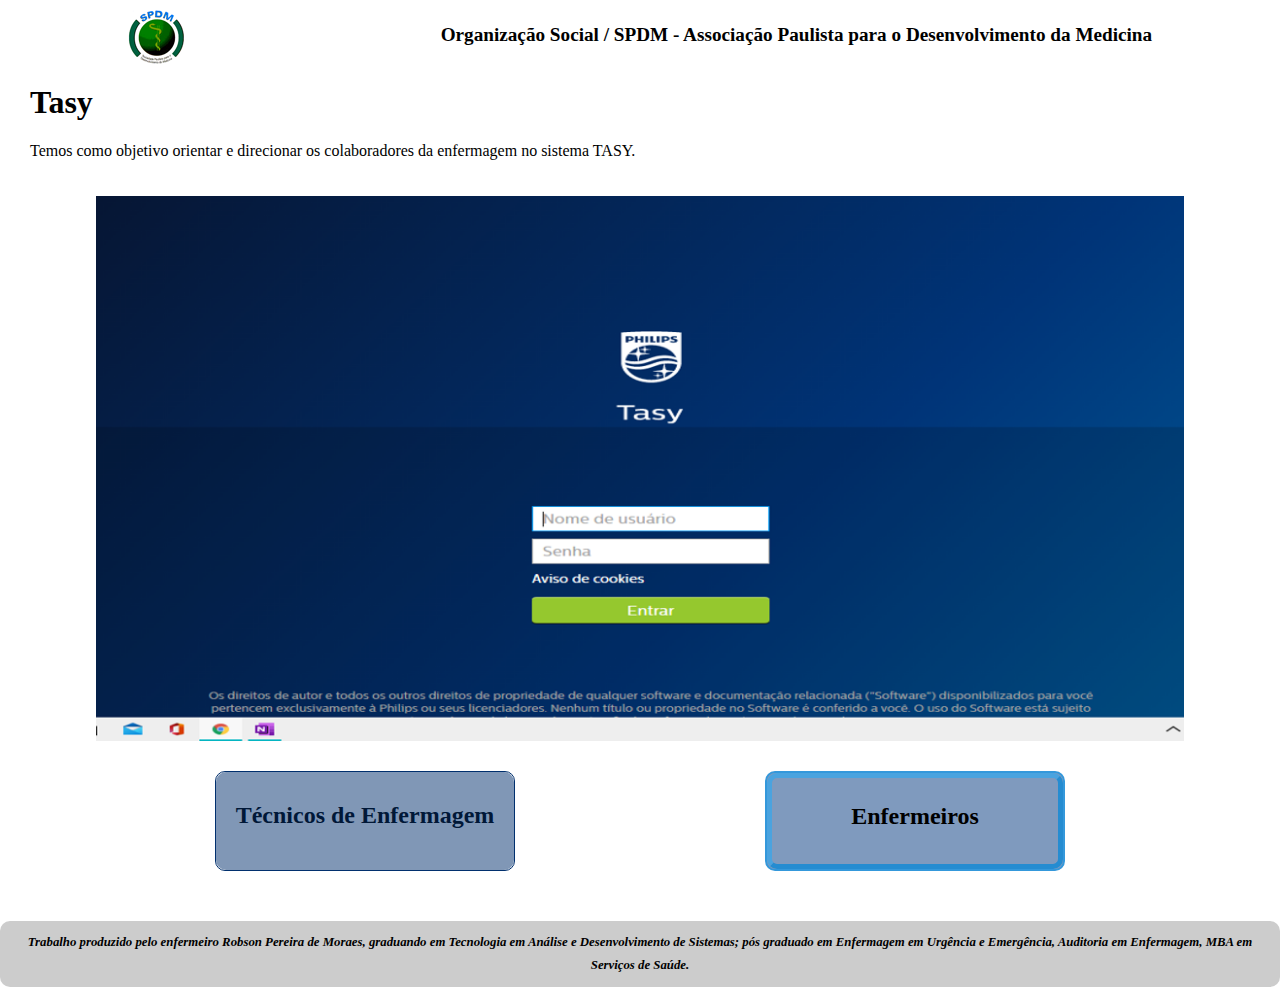
<file: index.html>
<!DOCTYPE html>
<html lang="pt-br">

<head>
    <title>Manual TASY</title>
    <meta charset="UTF-8">
    <meta http-equiv="X-UA-Compatible" content="IE=edge">
    <meta name="author" content="Robson Pereira de Moraes">
    <meta name="viewport" content="width=device-width, initial-scale=1.0, shirink-to-fit=no">
    <meta name="keywords" content="html, tasy, internação, prontuário eletrônico, prontuario eletronico">
    <meta name="description" content="Manual de uso do sistema tasy.">
    <link href="https://fonts.googleapis.com/css2?family=Montserrat:wght@300;400;600;700&family=Roboto:wght@300;400;500;700&display=swap" rel="stylesheet">
    <link rel="stylesheet" href="/txt/style-reset.css">
</head>
<body>
    <header>
        <div id="header">
            <div class="logospdm grid-2">
                <img src="./img/logospdm.png" alt="Logotipo da SPDM">
            </div>
            <div class="hospital">
                <p class="p2">Organização Social / SPDM - Associação Paulista para o Desenvolvimento da Medicina</p>
            </div>
        </div>
    </header>

    <section class="apresentacao">
        <h1>Tasy</h1>
        <p>Temos como objetivo orientar e direcionar os colaboradores da enfermagem no sistema TASY.</p>
    </section>

    <main class="tasy">
        <img src="./img/tasy.png" alt="imagem da tela do programa TASY">
    </main>
    
    <section id="colaboradores">
        <div class="btn-container">
        <div class="tecnicos">
            <a href="./txt/tecnicos.html">
                <div class="btn-te">Técnicos de Enfermagem</div>
            </a>
        </div>
        <div class="enfermeiros">
            <a href="./txt/enfermeiro.html">
                <div class="btn-blue-tr">Enfermeiros</div>
            </a>
        </div>
    </div>
    </section>

    <footer>
        <p>Trabalho produzido pelo enfermeiro Robson Pereira de Moraes, graduando em Tecnologia em Análise e
            Desenvolvimento de Sistemas; pós graduado em Enfermagem em Urgência e Emergência, Auditoria em Enfermagem, MBA em Serviços de Saúde.</p>
    </footer>
</body>
</html>
</file>
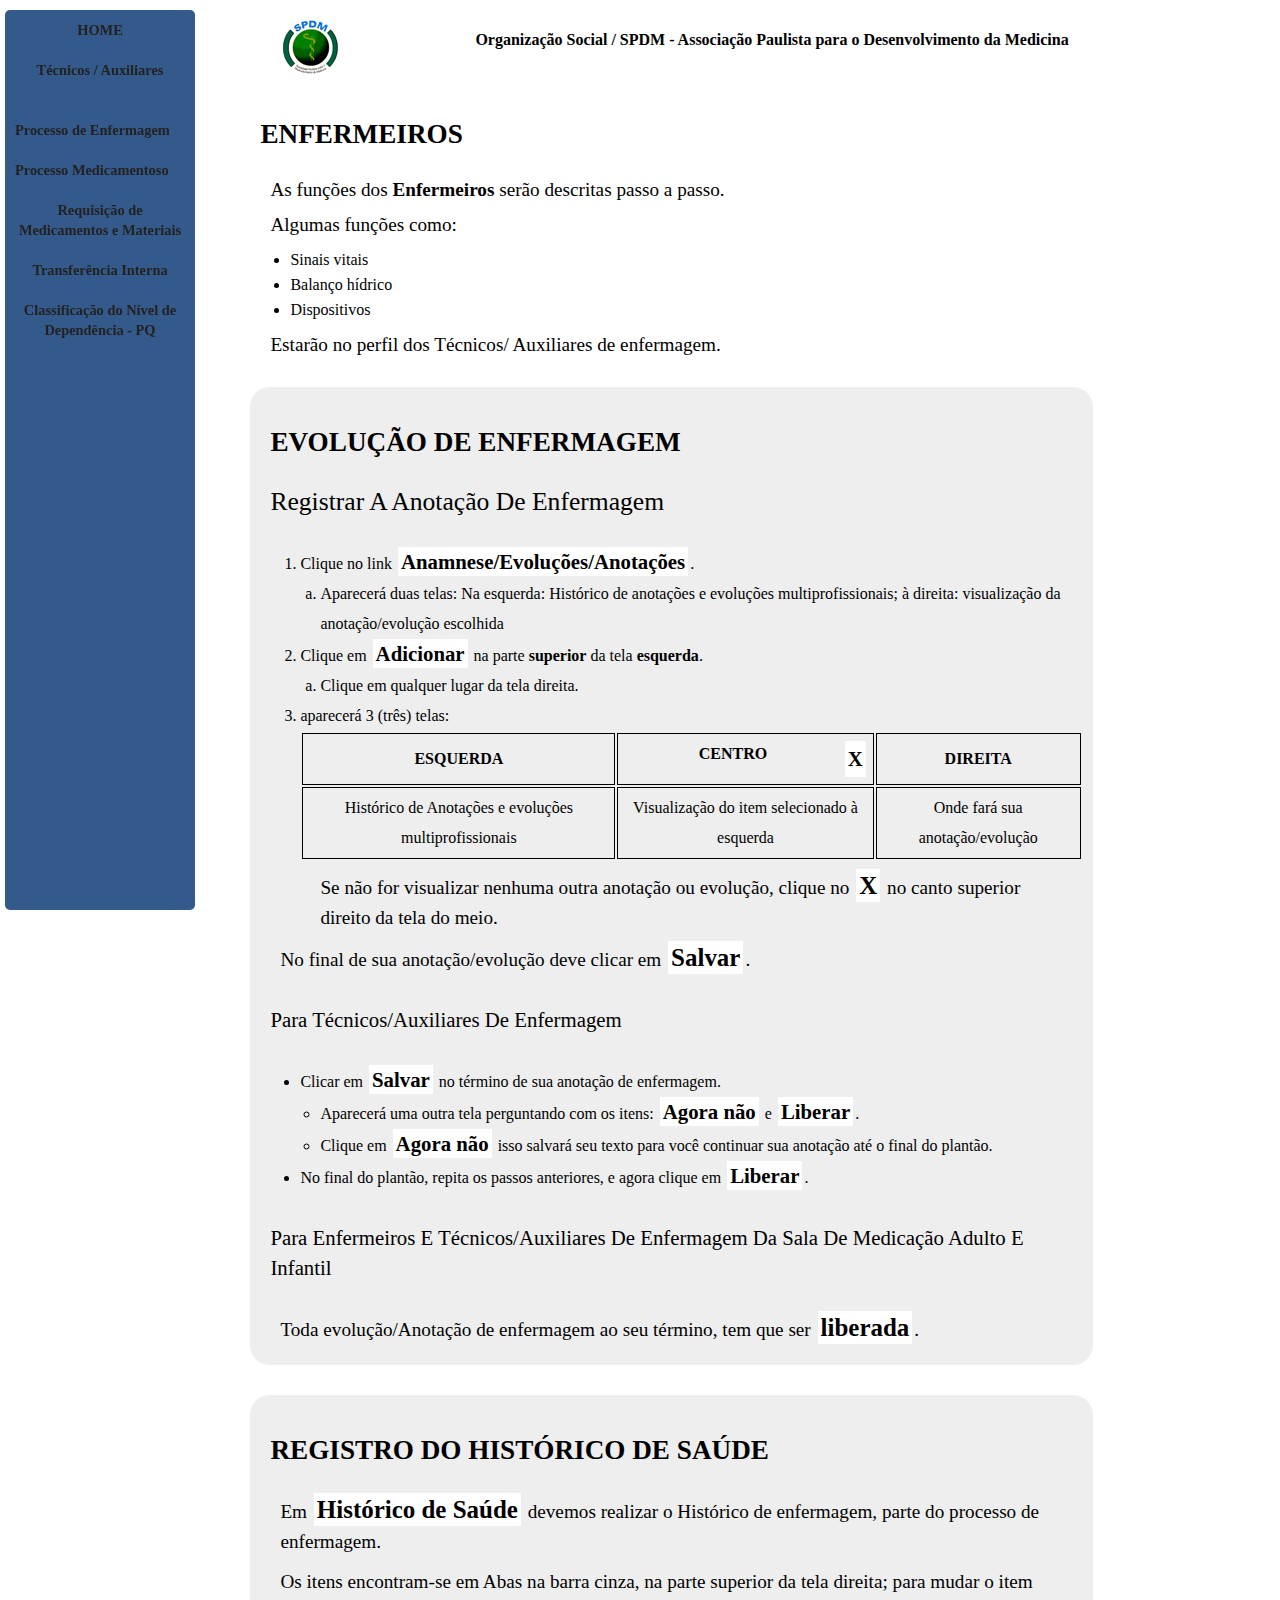
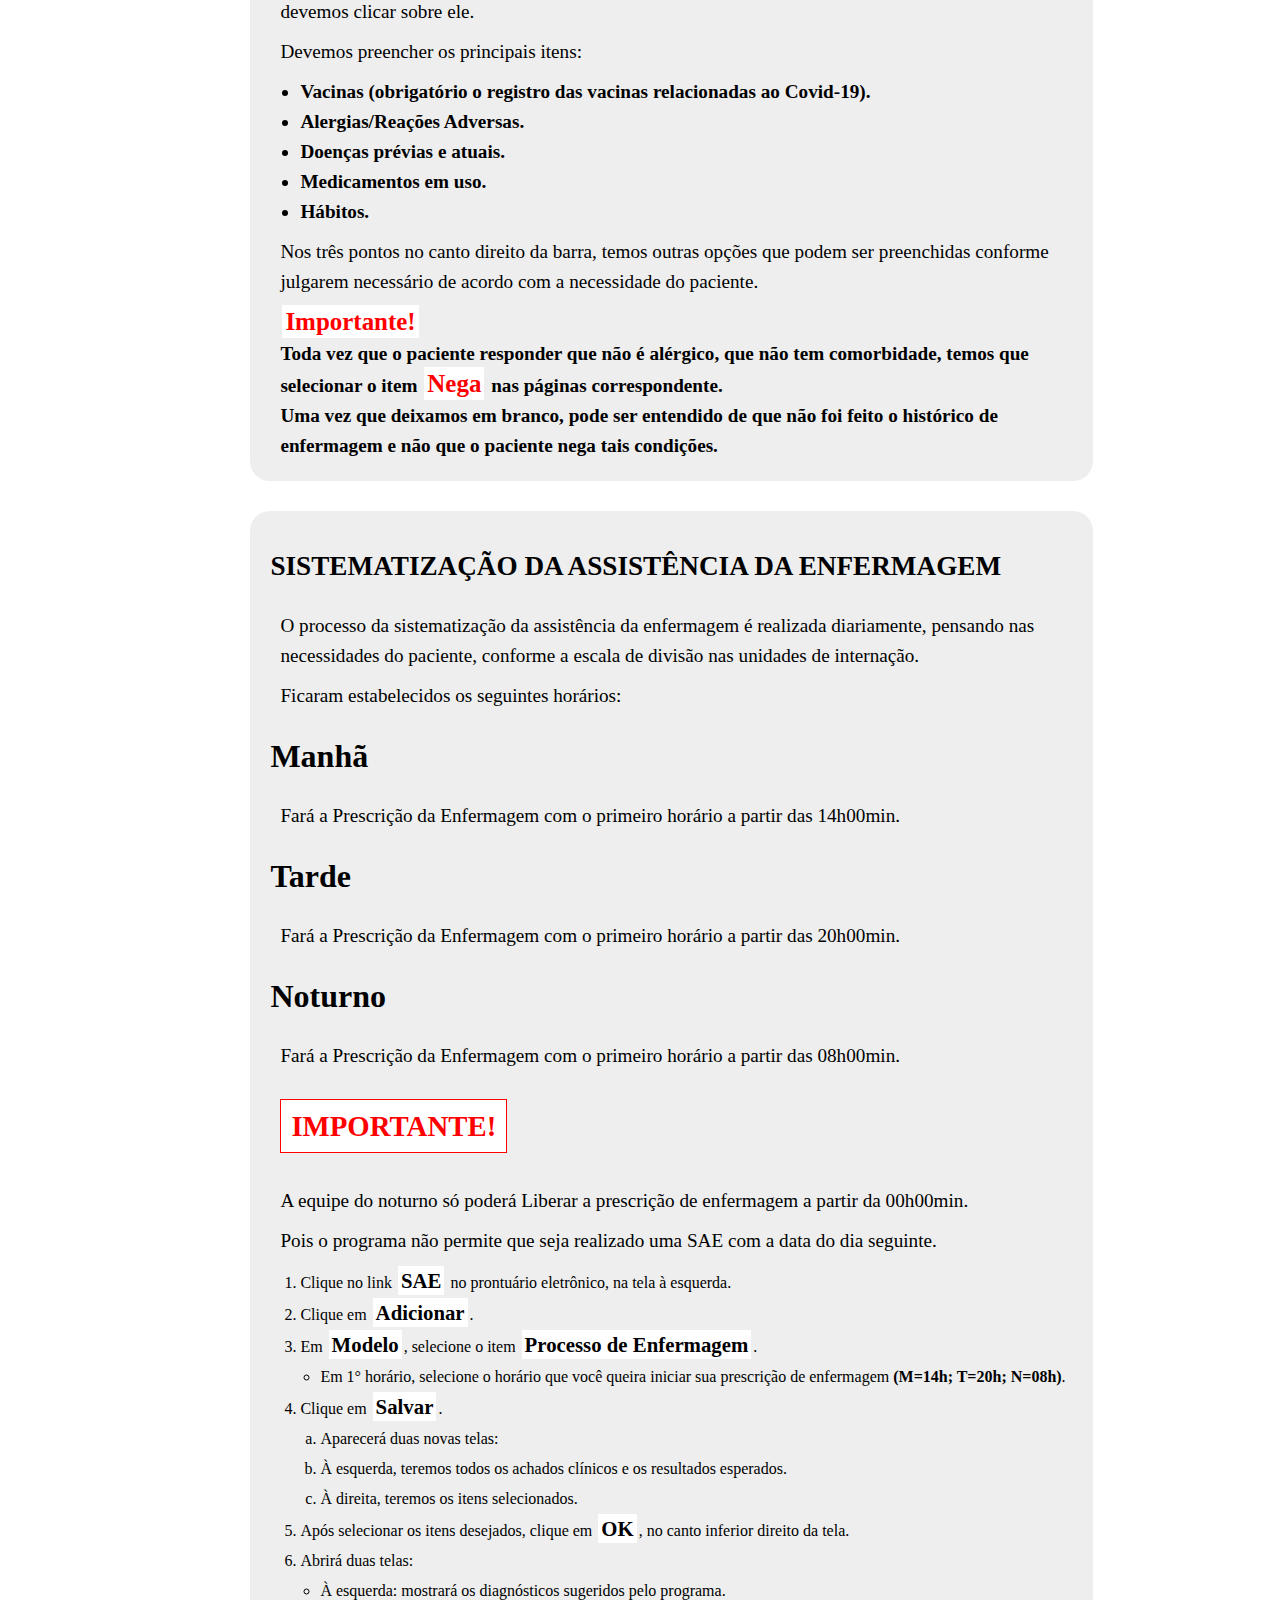
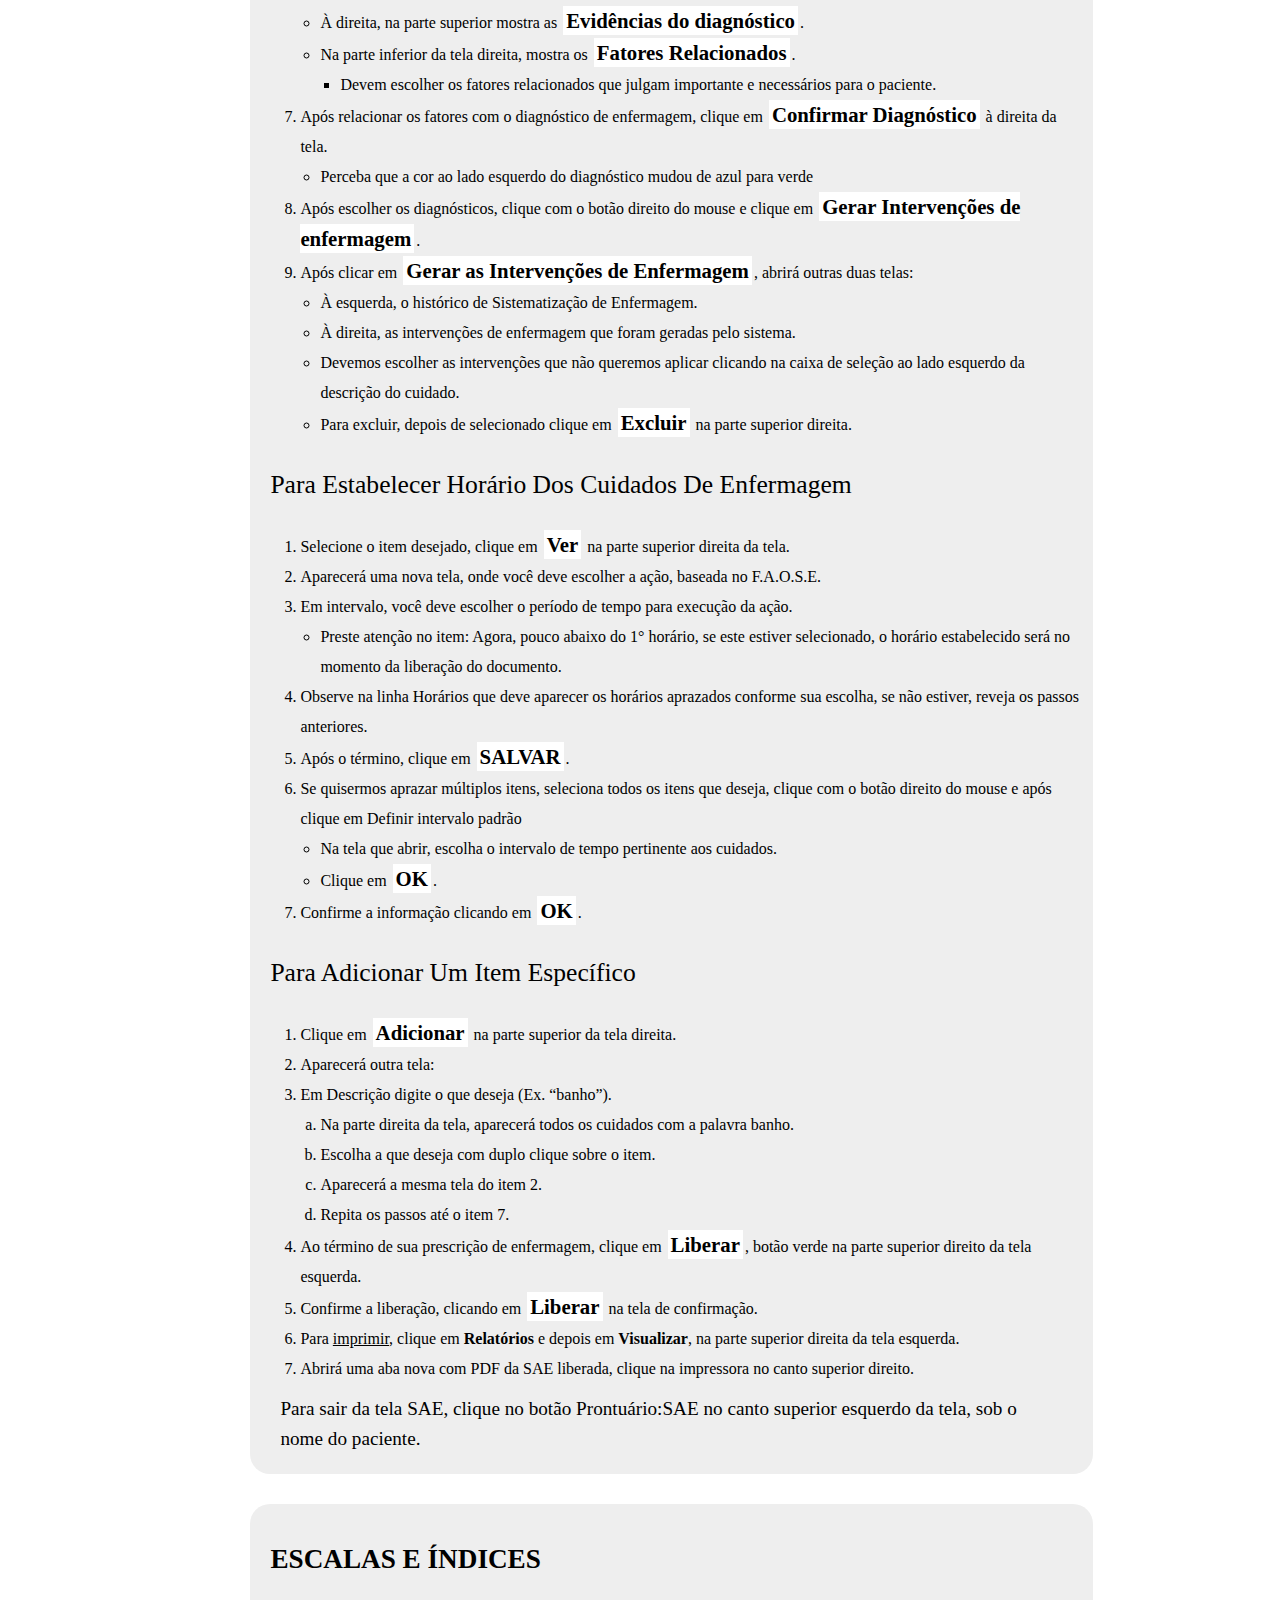
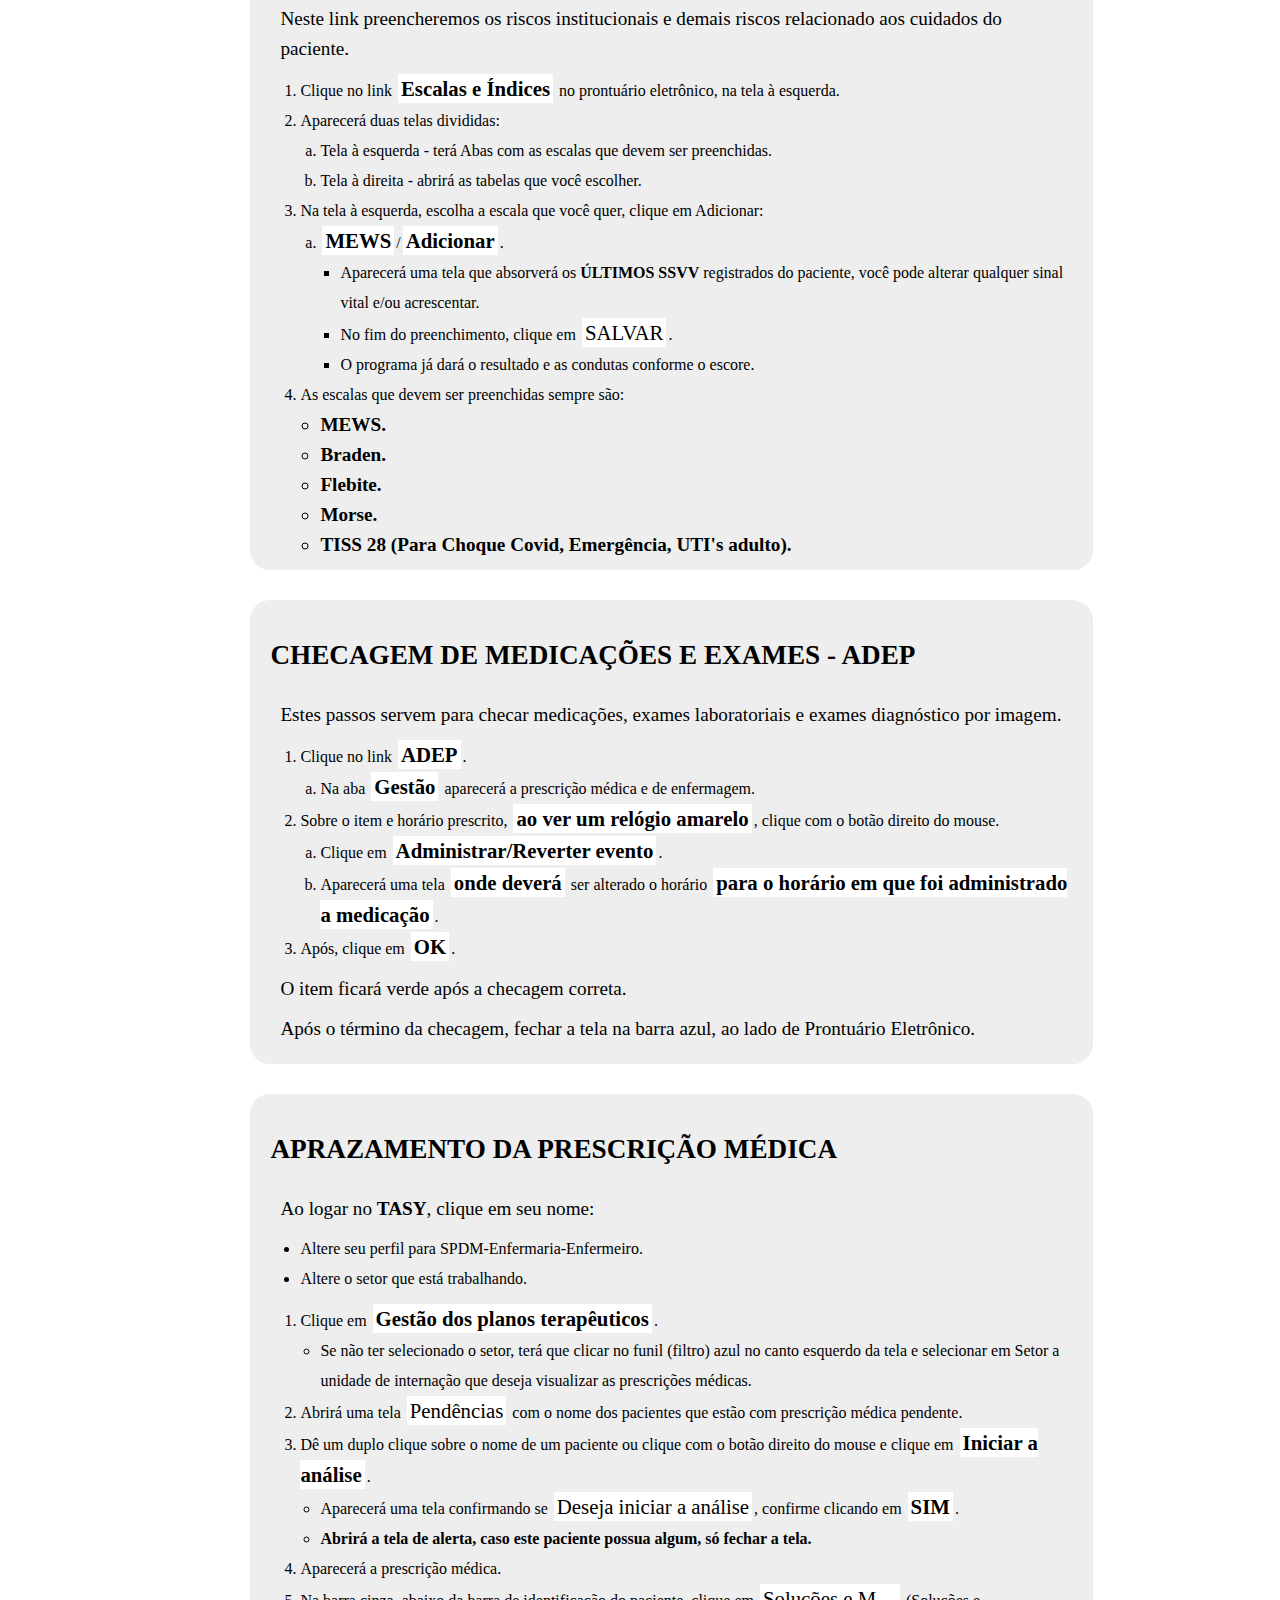
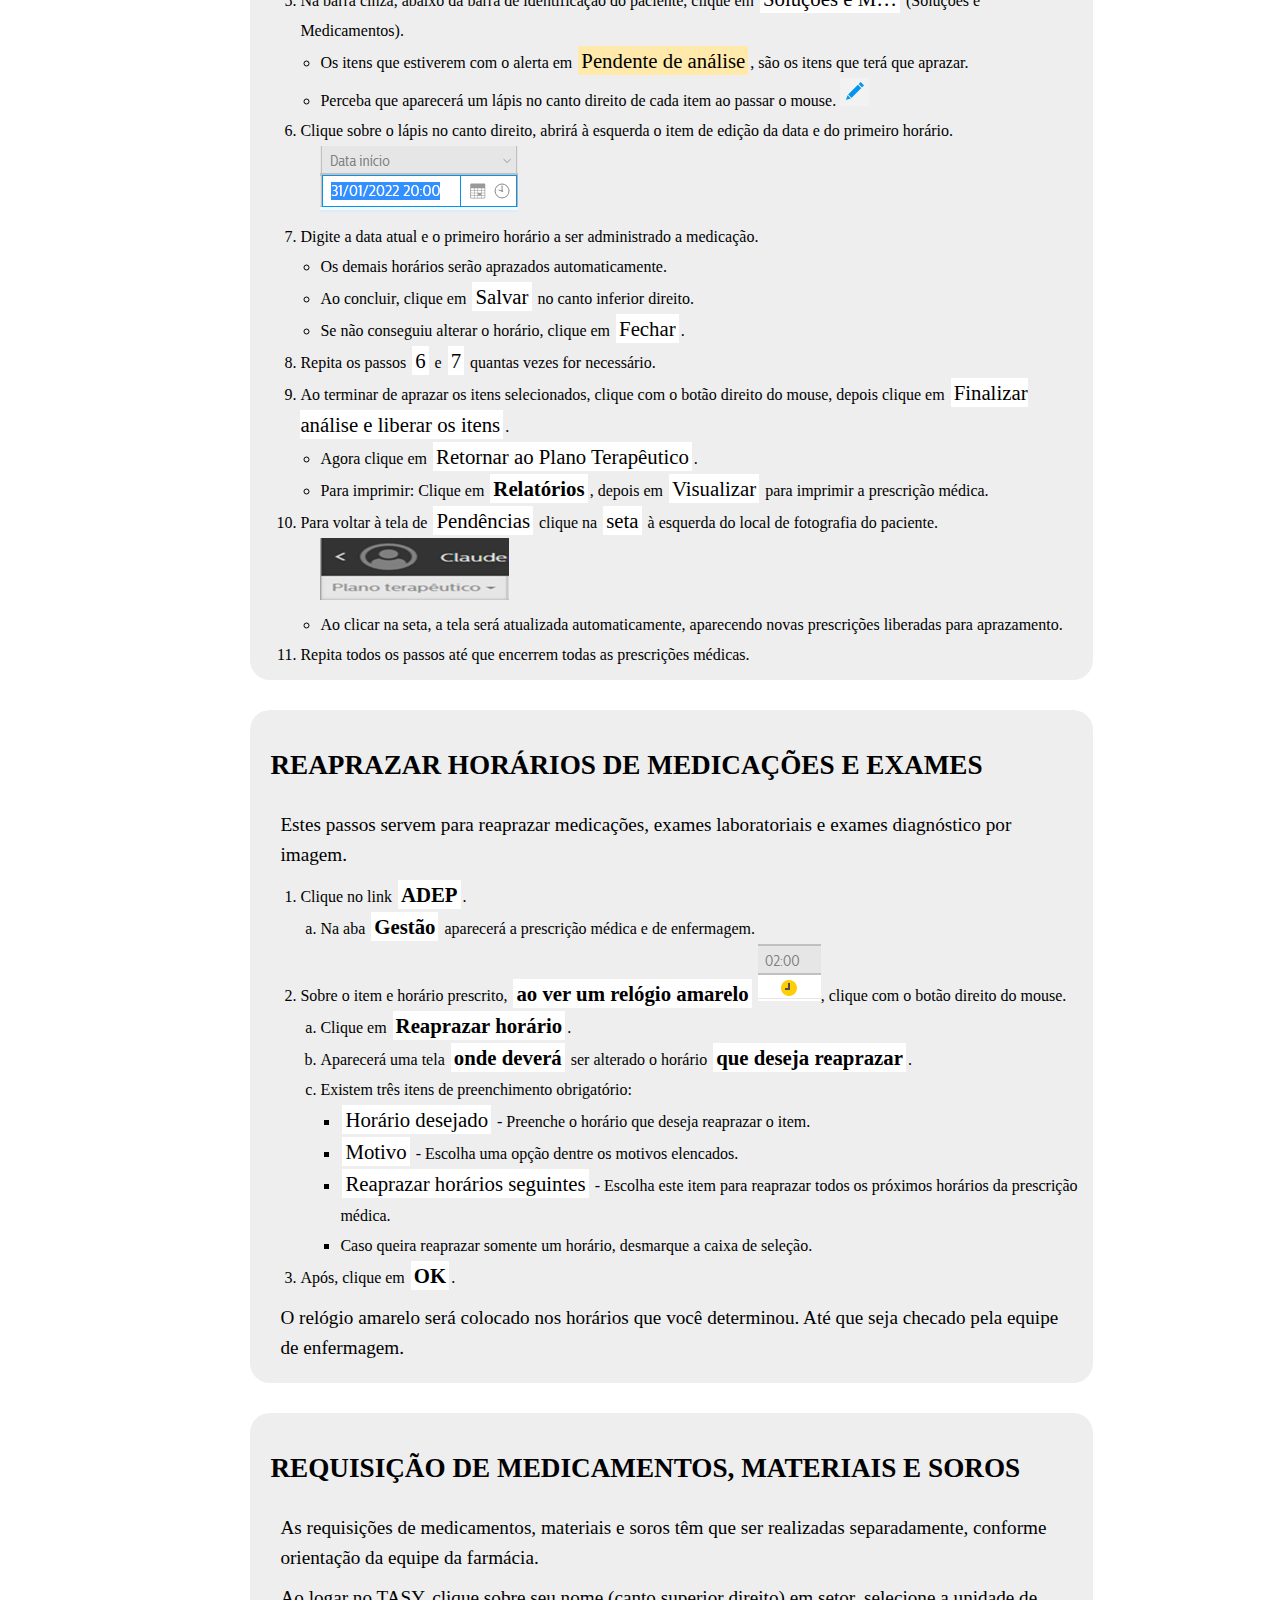
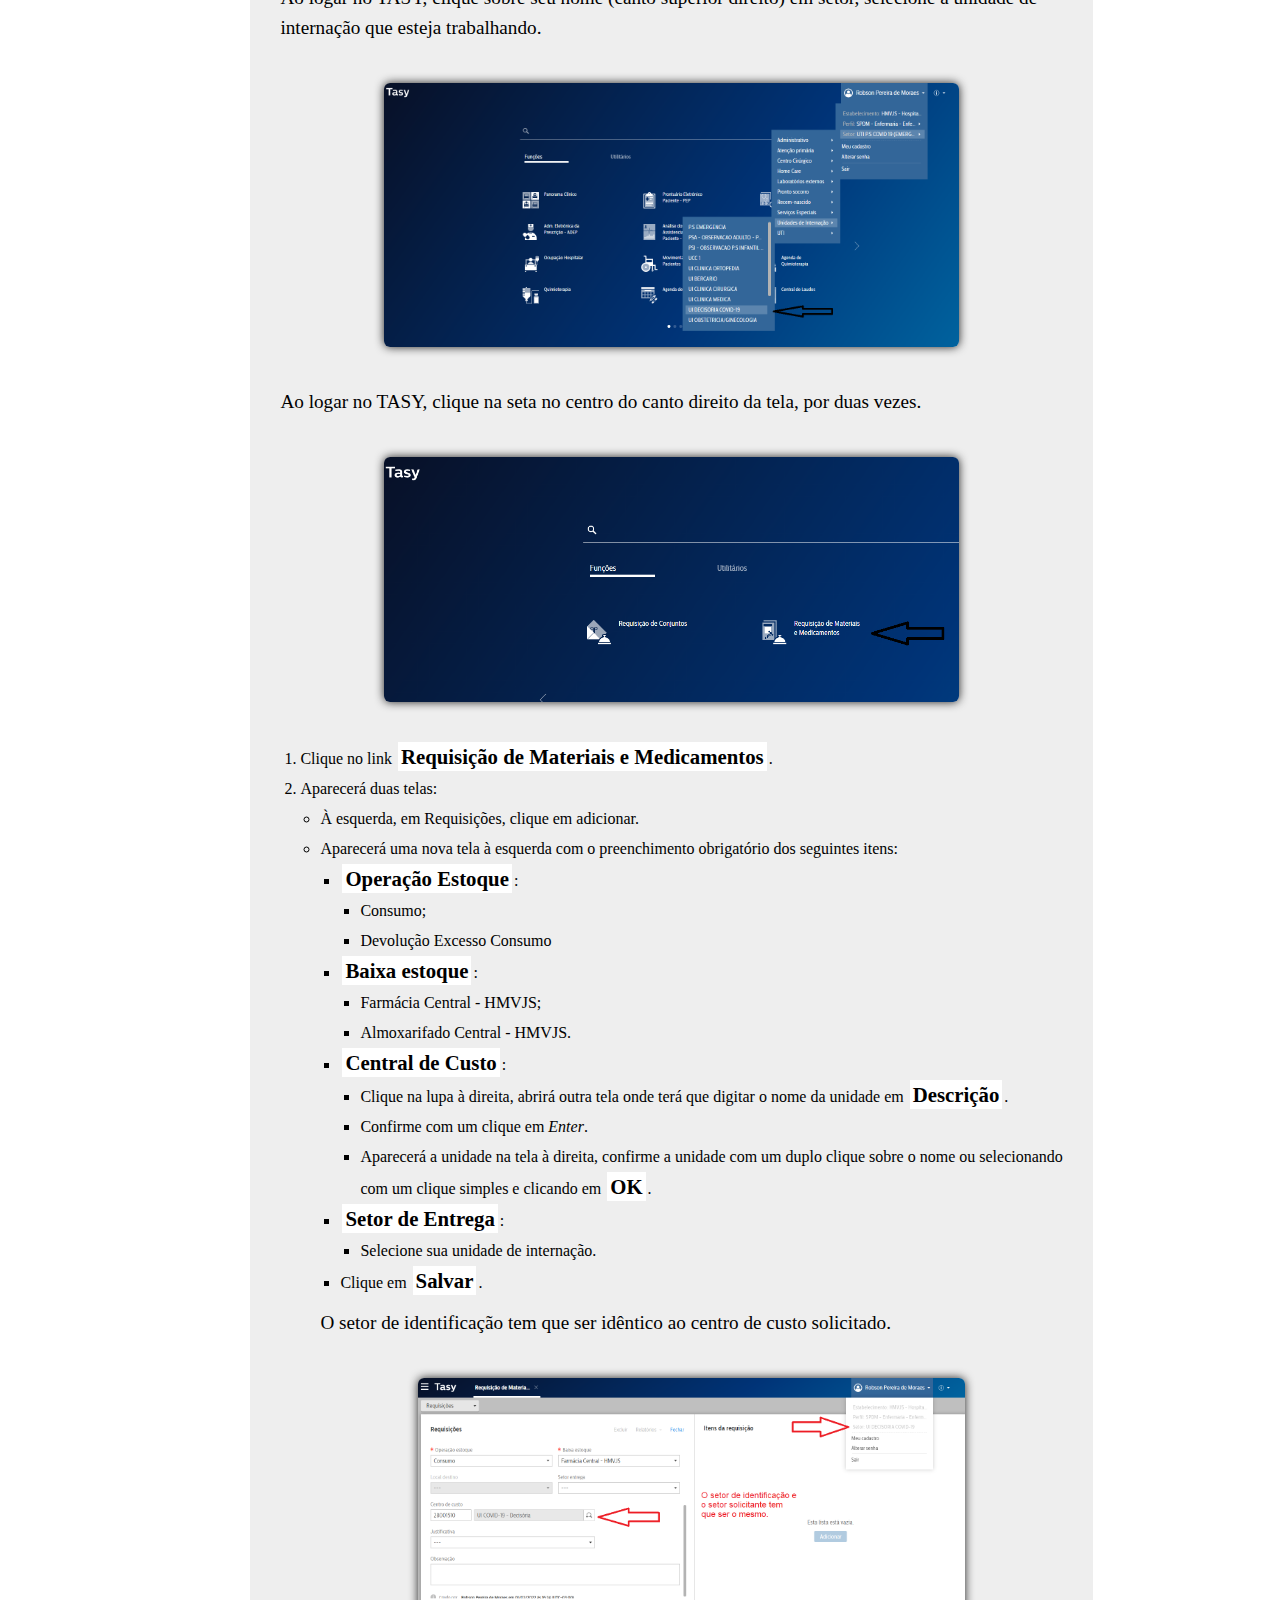
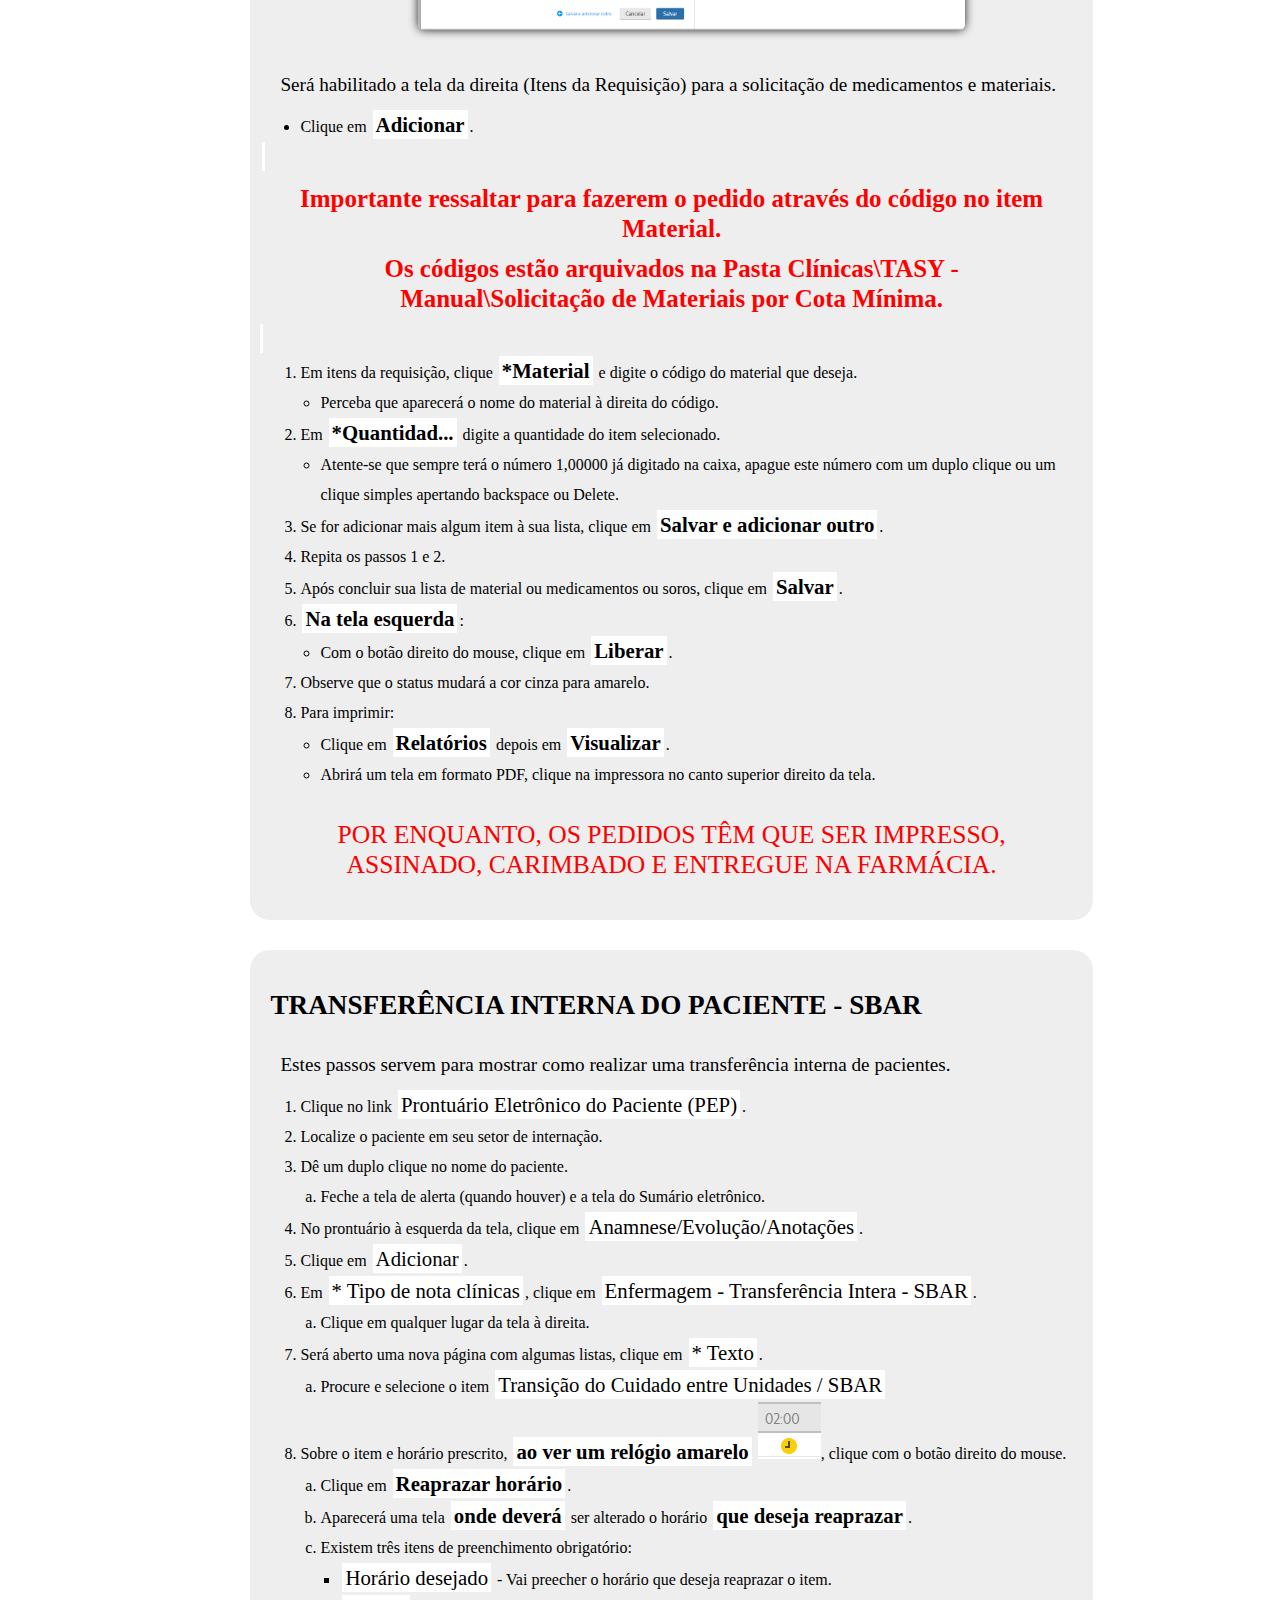
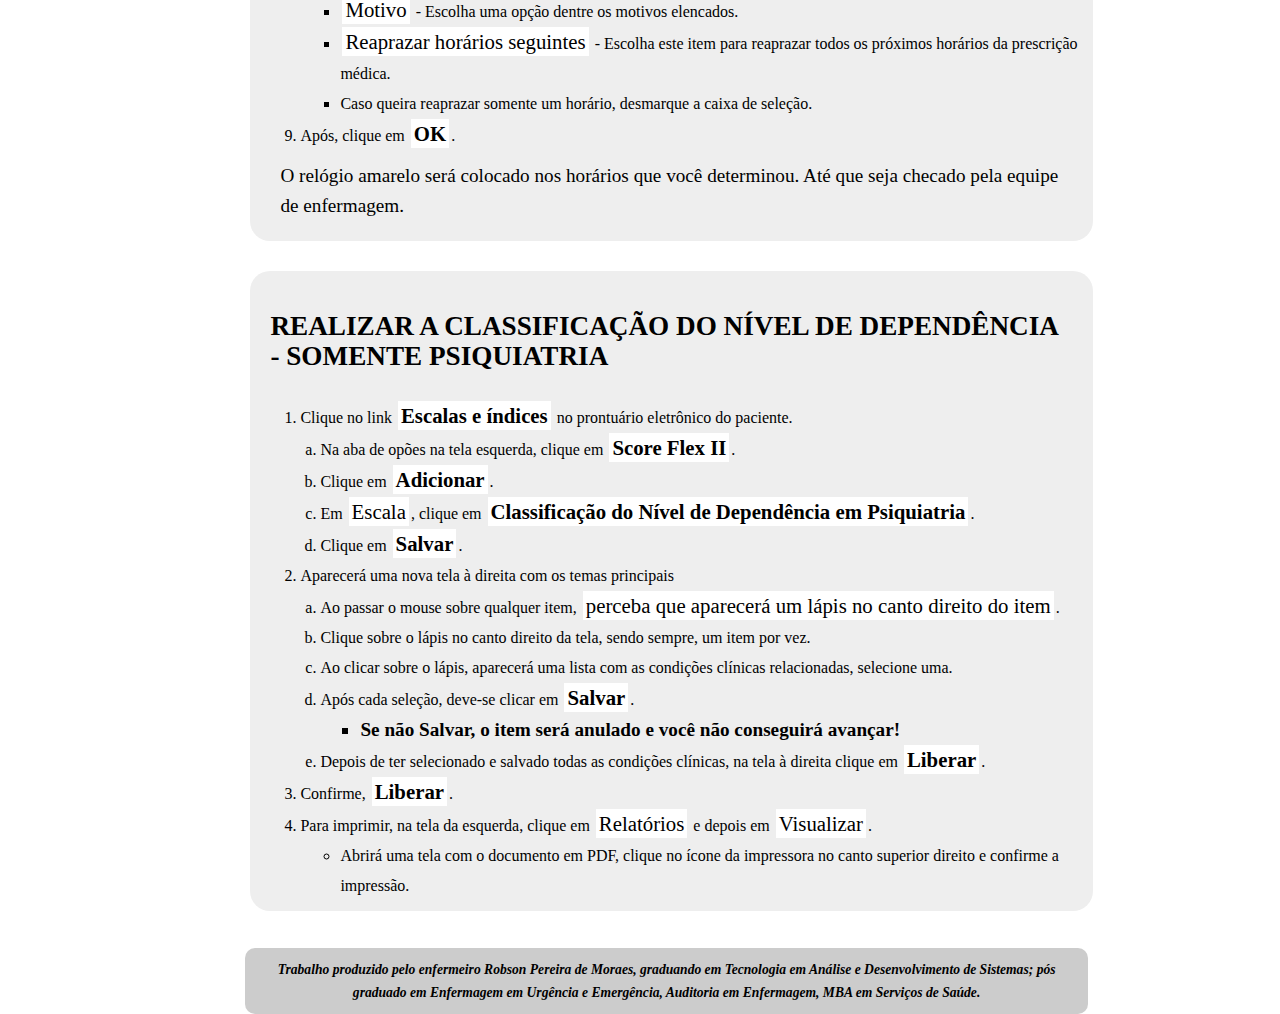
<file: txt/enfermeiro.html>
<!DOCTYPE html>
<html lang="pt-br">

<head>
    <title>Manual TASY / Enfermeiro</title>
    <meta charset="UTF-8">
    <meta http-equiv="X-UA-Compatible" content="IE=edge">
    <meta name="author" content="Robson Pereira de Moraes">
    <meta name="viewport" content="width=device-width, initial-scale=1.0, shirink-to-fit=no">
    <meta name="keywords" content="html, tasy, internação, prontuário eletrônico, prontuario eletronico">
    <meta name="description" content="Manual de uso do sistema tasy.">
    <link
        href="https://fonts.googleapis.com/css2?family=Montserrat:wght@300;400;600;700&family=Roboto:wght@300;400;500;700&display=swap"
        rel="stylesheet">
    <link rel="stylesheet" type="text/css" href="style-reset.css">
    <!-- <script>
        alert("Este site necessita de javascript");
    </script> -->
    <!-- <script src= “javascript.js”></script> -->
    <!-- <link rel="shortcut icon" href="favicon.ico" type="image/x-icon"> -->

</head>

<body class="te-body">
    <header class="te-header">
        <div id="header">
            <div class="logospdm">
                <img src="../img/logospdm.png" alt="Logotipo da SPDM">
            </div>
            <div class="hospital">
                <p class="p2">Organização Social / SPDM - Associação Paulista para o Desenvolvimento da Medicina</p>
            </div>
        </div>
    </header>
    <nav class="menu-enf">
        <ul>
            <a href="../index.html">
                <li>HOME</li>
            </a>
            <a href="./tecnicos.html">
                <li>Técnicos / Auxiliares</li>
            </a>
            <br>
            <a href="#">
                <li>Processo de Enfermagem

                    <div class="sub-menu-processo">
                        <ul>
                            <a href="#te-anota">
                                <li>Evolução de Enferagem</li>
                            </a>
                            <a href="#enf-histo">
                                <li>Histórico de Saúde</li>
                            </a>
                            <a href="#enf-sae">
                                <li>SAE</li>
                            </a>
                            <a href="#enf-escala">
                                <li>Escalas e Índices</li>
                            </a>
                        </ul>
                    </div>
                </li>
            </a>


            <a href="#">
                <li>Processo Medicamentoso
                    <div class="sub-menu-processo">
                        <ul>
                            <a href="#te-adep">
                                <li>Checar Medicações e Exames</li>
                            </a>
                            <a href="#enf-gpt">
                                <li>Gestão do Plano Terapêutico</li>
                            </a>
                            <a href="#enf-reaprazamento">
                                <li>Reaprazamento de medicações</li>
                            </a>
                        </ul>
                    </div>
                </li>
            </a>

            <a href="#enf-medic">
                <li>Requisição de Medicamentos e Materiais</li>
            </a>
            <a href="#enf-sbar">
                <li>Transferência Interna</li>
            </a>
            <a href="#enf-pq">
                <li>Classificação do Nível de Dependência - PQ</li>
            </a>

        </ul>
    </nav>

    <section class="descricao">
        <h1>Enfermeiros</h1>
        <p>As funções dos <b>Enfermeiros</b> serão descritas passo a passo.</p>
        <p>Algumas funções como:</p>
        <ul class="enf-list-ul">
            <li>Sinais vitais</li>
            <li>Balanço hídrico</li>
            <li>Dispositivos</li>
        </ul>
        <p>Estarão no perfil dos Técnicos/ Auxiliares de enfermagem.</p>
    </section>

    <section class="descricao" id="te-anota">
        <h1>Evolução de Enfermagem</h1>
        <h2>Registrar a Anotação de Enfermagem</h2>
        <ol class="enf-list-ol">
            <li>Clique no link <b><span>Anamnese/Evoluções/Anotações</span></b>.</li>
            <ol type="a" class="enf-list-oll">
                <li>Aparecerá duas telas: Na esquerda: Histórico de anotações e evoluções multiprofissionais; à direita:
                    visualização da anotação/evolução escolhida</li>
            </ol>
            <li>Clique em <b><span>Adicionar</span></b> na parte <b>superior</b> da tela <b>esquerda</b>.</li>
            <ol type="a" class="enf-list-oll">
                <li>Clique em qualquer lugar da tela direita.</li>
            </ol>
            <li>aparecerá 3 (três) telas:
                <table class="te-tab1">
                    <tr class="te-th">

                        <td>Esquerda</td>
                        <td>Centro <span>X</span></td>
                        <td>Direita</td>
                    </tr>
                    <tr>
                        <td>Histórico de Anotações e evoluções multiprofissionais</td>
                        <td>Visualização do item selecionado à esquerda</td>
                        <td>Onde fará sua anotação/evolução</td>
                    </tr>
                </table>
                <p>Se não for visualizar nenhuma outra anotação ou evolução, clique no <span class="X">X</span> no canto
                    superior direito
                    da tela do meio.</p>
            </li>
        </ol>
        <p>No final de sua anotação/evolução deve clicar em <b><span>Salvar</span></b>.</p>
        <h3>Para Técnicos/Auxiliares de enfermagem</h3>
        <ul class="enf-list-ul">
            <li>Clicar em <b><span>Salvar</span></b> no término de sua anotação de enfermagem.</li>
            <ul class="enf-list-ull">
                <li>
                    Aparecerá uma outra tela perguntando com os itens: <b><span>Agora não</span></b> e
                    <b><span>Liberar</span></b>.
                </li>
                <li>
                    Clique em <b><span>Agora não</span></b> isso salvará seu texto para você continuar sua anotação até
                    o
                    final do plantão.
                </li>
            </ul>
            <li>
                No final do plantão, repita os passos anteriores, e agora clique em <b><span>Liberar</span></b>.
            </li>
        </ul>
        <h3>Para Enfermeiros e Técnicos/Auxiliares de enfermagem da sala de medicação adulto e infantil</h3>
        <p>Toda evolução/Anotação de enfermagem ao seu término, tem que ser <b><span>liberada</span></b>.</p>
    </section>

    <section class="descricao" id="enf-histo">
        <h1>Registro do Histórico de Saúde</h1>
        <p>Em <b><span>Histórico de Saúde</span></b> devemos realizar o Histórico de enfermagem, parte do processo de
            enfermagem.</p>
        <p>Os itens encontram-se em Abas na barra cinza, na parte superior da tela direita; para mudar o item devemos
            clicar sobre ele.</p>
        <p>Devemos preencher os principais itens:</p>
        <ul class="cancel enf-list-ul">
            <li>Vacinas (obrigatório o registro das vacinas relacionadas ao Covid-19).</li>
            <li>Alergias/Reações Adversas.</li>
            <li>Doenças prévias e atuais.</li>
            <li>Medicamentos em uso.</li>
            <li>Hábitos.</li>
        </ul>
        <p>Nos três pontos no canto direito da barra, temos outras opções que podem ser preenchidas conforme julgarem
            necessário de acordo com a necessidade do paciente.
        </p>
        <p><strong><span style="color:red">Importante!</span> <br> Toda vez que o paciente responder que não é alérgico, que não tem comorbidade, temos que selecionar o item <span style="color: red">Nega</span> nas páginas correspondente. <br>
        Uma vez que deixamos em branco, pode ser entendido de que não foi feito o histórico de enfermagem e não que o paciente nega tais condições.</strong></p>
    </section>

    <section class="descricao" id="enf-sae">
        <h1>Sistematização da Assistência da Enfermagem</h1>
        <p>O processo da sistematização da assistência da enfermagem é realizada diariamente, pensando nas necessidades
            do paciente, conforme a escala de divisão nas unidades de internação.</p>
        <p>Ficaram estabelecidos os seguintes horários:</p>
        <h2 style="font-size: 200%; font-weight: 900;">Manhã</h2>
        <p>Fará a Prescrição da Enfermagem com o primeiro horário a partir das <time>14h00min</time>.</p>
        <h2 style="font-size: 200%; font-weight: 900;">Tarde</h2>
        <p>Fará a Prescrição da Enfermagem com o primeiro horário a partir das <time>20h00min</time>.</p>
        <h2 style="font-size: 200%; font-weight: 900;">Noturno</h2>
        <p>Fará a Prescrição da Enfermagem com o primeiro horário a partir das <time>08h00min</time>.</p>
        <br>
        <span class="p3">IMPORTANTE!</span>
        <br><br>
        <p>A equipe do noturno só poderá Liberar a prescrição de enfermagem a partir da <time>00h00min</time>.</p>
        <p>Pois o programa não permite que seja realizado uma SAE com a data do dia seguinte.</p>
        <ol class="enf-list-ol">
            <li>Clique no link <b><span>SAE</span></b> no prontuário eletrônico, na tela à esquerda.</li>
            <li>Clique em <b><span>Adicionar</span></b>.</li>
            <li>Em <b><span>Modelo</span></b>, selecione o item <b><span>Processo de Enfermagem</span></b>.</li>
            <ul class="enf-list-ull">
                <li> Em 1° horário, selecione o horário que você queira iniciar sua prescrição de enfermagem <b>(M=14h;
                        T=20h; N=08h)</b>.</li>
            </ul>
            <li>Clique em <b><span>Salvar</span></b>.</li>
            <ol type="a" class="enf-list-oll">
                <li>Aparecerá duas novas telas:</li>
                <li>À esquerda, teremos todos os achados clínicos e os resultados esperados.</li>
                <li> À direita, teremos os itens selecionados.</li>
            </ol>
            <li>Após selecionar os itens desejados, clique em <b><span>OK</span></b>, no canto inferior direito da tela.
            </li>
            <li>Abrirá duas telas:</li>
            <ul class="enf-list-ull">
                <li> À esquerda: mostrará os diagnósticos sugeridos pelo programa.</li>
                <li>À direita, na parte superior mostra as <b><span>Evidências do diagnóstico</span></b>.</li>
                <li> Na parte inferior da tela direita, mostra os <b><span>Fatores Relacionados</span></b>.</li>
                <ul class="enf-list-ull">
                    <li> Devem escolher os fatores relacionados que julgam importante e necessários para o paciente.
                    </li>
                </ul>
            </ul>
            <li>Após relacionar os fatores com o diagnóstico de enfermagem, clique em <b><span>Confirmar
                        Diagnóstico</span></b> à direita da tela.</li>
            <ul class="enf-list-ull">
                <li>Perceba que a cor ao lado esquerdo do diagnóstico mudou de azul para verde </li>
            </ul>
            <li> Após escolher os diagnósticos, clique com o botão direito do mouse e clique em <b><span>Gerar
                        Intervenções de enfermagem</span></b>.</li>
            <li>Após clicar em <b><span>Gerar as Intervenções de Enfermagem</span></b>, abrirá outras duas telas:</li>
            <ul class="enf-list-ull">
                <li> À esquerda, o histórico de Sistematização de Enfermagem.</li>
                <li>À direita, as intervenções de enfermagem que foram geradas pelo sistema.</li>
                <li>Devemos escolher as intervenções que não queremos aplicar clicando na caixa de seleção ao lado
                    esquerdo da descrição do cuidado.</li>
                <li> Para excluir, depois de selecionado clique em <b><span>Excluir</span></b> na parte superior
                    direita.</li>
            </ul>
        </ol>
        <h2>Para estabelecer horário dos cuidados de enfermagem</h2>
        <ol class="enf-list-ol">
            <li>Selecione o item desejado, clique em <b><span>Ver</span></b> na parte superior direita da tela.</li>
            <li>Aparecerá uma nova tela, onde você deve escolher a ação, baseada no F.A.O.S.E.</li>
            <li>Em intervalo, você deve escolher o período de tempo para execução da ação.</li>
            <ul class="enf-list-ull">
                <li>Preste atenção no item: Agora, pouco abaixo do 1° horário, se este estiver selecionado, o horário
                    estabelecido será no momento da liberação do documento.</li>
            </ul>
            <li>Observe na linha Horários que deve aparecer os horários aprazados conforme sua escolha, se não estiver,
                reveja os passos anteriores.</li>
            <li>Após o término, clique em <b><span>SALVAR</span></b>.</li>
            <li>Se quisermos aprazar múltiplos itens, seleciona todos os itens que deseja, clique com o botão direito do
                mouse e após clique em Definir intervalo padrão</li>
            <ul class="enf-list-ull">
                <li>Na tela que abrir, escolha o intervalo de tempo pertinente aos cuidados.</li>
                <li>Clique em <b><span>OK</span></b>.</li>
            </ul>
            <li>Confirme a informação clicando em <b><span>OK</span></b>.</li>
        </ol>
        <h2>Para adicionar um item específico</h2>
        <ol class="enf-list-ol">
            <li>Clique em <b><span>Adicionar</span></b> na parte superior da tela direita.</li>
            <li>Aparecerá outra tela:</li>
            <li>Em Descrição digite o que deseja (Ex. “banho”).</li>
            <ol type="a" class="enf-list-oll">
                <li>Na parte direita da tela, aparecerá todos os cuidados com a palavra banho.</li>
                <li>Escolha a que deseja com duplo clique sobre o item.</li>
                <li>Aparecerá a mesma tela do item 2.</li>
                <li>Repita os passos até o item 7.</li>
            </ol>
            <li>Ao término de sua prescrição de enfermagem, clique em <b><span>Liberar</span></b>, botão verde na parte
                superior direito da tela esquerda.</li>
            <li>Confirme a liberação, clicando em <b><span>Liberar</span></b> na tela de confirmação.</li>
            <li> Para <u>imprimir</u>, clique em <b>Relatórios</b> e depois em <b>Visualizar</b>, na parte superior
                direita da tela esquerda.</li>
            <li> Abrirá uma aba nova com PDF da SAE liberada, clique na impressora no canto superior direito.</li>
        </ol>
        <p>Para sair da tela SAE, clique no botão Prontuário:SAE no canto superior esquerdo da tela, sob o nome do
            paciente.</p>
    </section>

    <section class="descricao" id="enf-escala">
        <h1>Escalas e Índices</h1>
        <p>Neste link preencheremos os riscos institucionais e demais riscos relacionado aos cuidados do paciente.</p>
        <ol class="enf-list-ol">
            <li>Clique no link <b><span>Escalas e Índices</span></b> no prontuário eletrônico, na tela à esquerda.</li>
            <li>Aparecerá duas telas divididas:</li>
            <ol type="a" class="enf-list-oll">
                <li> Tela à esquerda - terá Abas com as escalas que devem ser preenchidas.</li>
                <li>Tela à direita - abrirá as tabelas que você escolher.</li>
            </ol>
            <li> Na tela à esquerda, escolha a escala que você quer, clique em Adicionar:</li>
            <ol type="a" class="enf-list-oll">
                <li><span><strong>MEWS</strong></span>/<b><span>Adicionar</span></b>.</li>
                <ul class="enf-list-ull">
                    <li>Aparecerá uma tela que absorverá os <strong>ÚLTIMOS SSVV</strong> registrados do paciente, você
                        pode alterar qualquer sinal vital
                        e/ou acrescentar.</li>
                    <li> No fim do preenchimento, clique em <span>SALVAR</span>.</li>
                    <li>O programa já dará o resultado e as condutas conforme o escore.</li>
                </ul>
            </ol>
            <li>As escalas que devem ser preenchidas sempre são:
            </li>
            <ul class="cancel enf-list-ull">
                <li>MEWS.</li>
                <li>Braden.</li>
                <li>Flebite.</li>
                <li>Morse.</li>
                <li>TISS 28 (Para Choque Covid, Emergência, UTI's adulto).</li>
            </ul>
        </ol>
    </section>

    <section class="descricao" id="te-adep">
        <h1>Checagem de Medicações e Exames - ADEP</h1>
        <p class="p3">Estes passos servem para checar medicações, exames laboratoriais e exames diagnóstico por imagem.
        </p>
        <ol class="enf-list-ol">
            <li>Clique no link <b><span>ADEP</span></b>.</li>
            <ol type="a" class="enf-list-oll">
                <li>Na aba <b><span>Gestão</span></b> aparecerá a prescrição médica e de enfermagem.</li>
            </ol>
            <li>Sobre o item e horário prescrito, <b><span>ao ver um relógio amarelo</span></b>, clique com o botão
                direito do mouse.</li>
            <ol type="a" class="enf-list-oll">
                <li>Clique em <b><span>Administrar/Reverter evento</span></b>.</li>
                <li>Aparecerá uma tela <b><span>onde deverá</span></b> ser alterado o horário <b><span>para o horário em
                            que foi administrado a medicação</span></b>.</li>
            </ol>
            <li>Após, clique em <b><span>OK</span></b>.</li>
        </ol>
        <p class="p1">O item ficará verde após a checagem correta.</p>
        <p class="p1">Após o término da checagem, fechar a tela na barra azul, ao lado de Prontuário Eletrônico.</p>
    </section>

    <section class="descricao" id="enf-gpt">
        <h1>Aprazamento da Prescrição Médica</h1>
        <p>Ao logar no <b>TASY</b>, clique em seu nome:
        <ul class="enf-list-ul">
            <li>Altere seu perfil para SPDM-Enfermaria-Enfermeiro.</li>
            <li>Altere o setor que está trabalhando.</li>
        </ul>
        </p>
        <ol type="1" class="enf-list-ol">
            <li>Clique em <b><span>Gestão dos planos terapêuticos</span></b>.
                <ul class="enf-list-ull">
                    <li>Se não ter selecionado o setor, terá que clicar no funil (filtro) azul no canto esquerdo da tela
                        e selecionar em Setor a unidade de internação que deseja visualizar as prescrições médicas.</li>
                </ul>
            </li>
            <li>Abrirá uma tela <span>Pendências</span> com o nome dos pacientes que estão com prescrição médica
                pendente.</li>
            <li>Dê um duplo clique sobre o nome de um paciente ou clique com o botão direito do mouse e clique em
                <b><span>Iniciar a análise</span></b>.
                <ul class="enf-list-ull">
                    <li>Aparecerá uma tela confirmando se <span>Deseja iniciar a análise</span>, confirme clicando em
                        <b><span>SIM</span></b>.</li>
                    <li><b>Abrirá a tela de alerta, caso este paciente possua algum, só fechar a tela.</b></li>
                </ul>
            </li>
            <li>Aparecerá a prescrição médica.
            </li>
            <li>Na barra cinza, abaixo da barra de identificação do paciente, clique em <span>Soluções e M…</span>
                (Soluções e Medicamentos).
                <ul class="enf-list-ull">
                    <li>Os itens que estiverem com o alerta em <span style="background-color: #FFE9AB;">Pendente de
                            análise</span>, são os itens que terá que aprazar.</li>
                    <li class="p3">Perceba que aparecerá um lápis no canto direito de cada item ao passar o mouse. <img
                            src="/img/pencil.png" alt="Imagem de um lápis azul"></li>
                </ul>
            </li>
            <li>Clique sobre o lápis no canto direito, abrirá à esquerda o item de edição da data e do primeiro horário.
                <ul class="enf-list-ull">
                    <li style="list-style: none;"><img src="/img/aprazamento.png" alt="imagem com data e hora"></li>
                </ul>
            </li>
            <li>Digite a data atual e o primeiro horário a ser administrado a medicação.
                <ul class="enf-list-ull">
                    <li>Os demais horários serão aprazados automaticamente.</li>
                    <li>Ao concluir, clique em <span>Salvar</span> no canto inferior direito.</li>
                    <li>Se não conseguiu alterar o horário, clique em <span>Fechar</span>.</li>
                </ul>
            </li>
            <li>Repita os passos <span>6</span> e <span>7</span> quantas vezes for necessário.</li>
            <li>Ao terminar de aprazar os itens selecionados, clique com o botão direito do mouse, depois clique em
                <span>Finalizar análise e liberar os itens</span>.
                <ul class="enf-list-ull">
                    <li>Agora clique em <span>Retornar ao Plano Terapêutico</span>.</li>
                    <li>Para imprimir: Clique em <b><span>Relatórios</span></b>, depois em <span>Visualizar</span> para
                        imprimir a prescrição médica.</li>
                </ul>
            </li>
            <li>Para voltar à tela de <span>Pendências</span> clique na <span>seta</span> à esquerda do local de
                fotografia do paciente.
                <ul class="enf-list-ull">
                    <li style="list-style: none; width: 100;">
                        <img src="/img/gptatual.png"
                            alt="imagem da localização da seta de retorno para a página pendências">
                    </li>
                    <li>Ao clicar na seta, a tela será atualizada automaticamente, aparecendo novas prescrições
                        liberadas para aprazamento.</li>
                </ul>
            </li>
            <li>Repita todos os passos até que encerrem todas as prescrições médicas.</li>
        </ol>
    </section>

    <section class="descricao" id="enf-reaprazamento">
        <h1>Reaprazar horários de medicações e exames</h1>
        <p class="p3">Estes passos servem para reaprazar medicações, exames laboratoriais e exames diagnóstico por
            imagem.</p>
        <ol class="enf-list-ol">
            <li>Clique no link <b><span>ADEP</span></b>.</li>
            <ol type="a" class="enf-list-oll">
                <li>Na aba <b><span>Gestão</span></b> aparecerá a prescrição médica e de enfermagem.</li>
            </ol>
            <li>Sobre o item e horário prescrito, <b><span>ao ver um relógio amarelo</span></b> <img
                    src="/img/reaprazamento.png" alt="'Imagem de um relógio amarelo'">, clique com o botão
                direito do mouse.</li>
            <ol type="a" class="enf-list-oll">
                <li>Clique em <b><span>Reaprazar horário</span></b>.</li>
                <li>Aparecerá uma tela <b><span>onde deverá</span></b> ser alterado o horário <b><span>que deseja
                            reaprazar</span></b>.</li>
                <li>Existem três itens de preenchimento obrigatório:
                    <ul class="enf-list-ull">
                        <li><span>Horário desejado</span> - Preenche o horário que deseja reaprazar o item.</li>
                        <li><span>Motivo</span> - Escolha uma opção dentre os motivos elencados.</li>
                        <li><span>Reaprazar horários seguintes</span> - Escolha este item para reaprazar todos os
                            próximos horários da prescrição médica.
                            <ul>
                                <li>Caso queira reaprazar somente um horário, desmarque a caixa de seleção.</li>
                            </ul>
                        </li>
                    </ul>
                </li>
            </ol>
            <li>Após, clique em <b><span>OK</span></b>.</li>
        </ol>
        <p class="p1">O relógio amarelo será colocado nos horários que você determinou. Até que seja checado pela equipe
            de enfermagem.</p>
    </section>

    <section class="descricao" id="enf-medic">
        <h1>Requisição de Medicamentos, Materiais e Soros</h1>
        <p>As requisições de medicamentos, materiais e soros têm que ser realizadas separadamente, conforme orientação
            da equipe da farmácia.</p>
        <p>Ao logar no TASY, clique sobre seu nome (canto superior direito) em setor, selecione a unidade de internação
            que esteja trabalhando.</p>
        <div class="foto1">
            <img src="/img/medicamento1.png" alt="fotografia da tela de identificação da unidade de internação">
        </div>
        <p>Ao logar no TASY, clique na seta no centro do canto direito da tela, por duas vezes.</p>
        <div class="foto1">
            <img src="/img/requisicao.png" alt="">
        </div>
        <ol class="enf-list-ol">
            <li>Clique no link <b><span>Requisição de Materiais e Medicamentos</span></b>.</li>
            <li>Aparecerá duas telas:</li>
            <ul class="enf-list-ull">
                <li>À esquerda, em Requisições, clique em adicionar.</li>
                <li>Aparecerá uma nova tela à esquerda com o preenchimento obrigatório dos seguintes itens: </li>
                <ul class="enf-list-ull">
                    <li><b><span>Operação Estoque</span></b>:</li>
                    <ul class="enf-list-ull">
                        <li>Consumo;</li>
                        <li>Devolução Excesso Consumo</li>
                    </ul>
                    <li><b><span>Baixa estoque</span></b>:</li>
                    <ul class="enf-list-ull">
                        <li>Farmácia Central - HMVJS;</li>
                        <li>Almoxarifado Central - HMVJS.</li>
                    </ul>
                    <li><b><span>Central de Custo</span></b>:</li>
                    <ul class="enf-list-ull">
                        <li>Clique na lupa à direita, abrirá outra tela onde terá que digitar o nome da unidade em
                            <b><span>Descrição</span></b>.</li>
                        <li>Confirme com um clique em <i>Enter</i>.</li>
                        <ul>
                            <li>Aparecerá a unidade na tela à direita, confirme a unidade com um duplo clique sobre o
                                nome ou selecionando com um clique simples e clicando em <b><span>OK</span></b>. </li>
                        </ul>
                    </ul>
                    <li><b><span>Setor de Entrega</span></b>:</li>
                    <ul class="enf-list-ull">
                        <li>Selecione sua unidade de internação.</li>
                    </ul>
                    <li>Clique em <b><span>Salvar</span></b>.</li>
                </ul>
            </ul>
            <p>O setor de identificação tem que ser idêntico ao centro de custo solicitado.</p>
            <div class="foto1">
                <img src="/img/identificacao.png" alt="">
            </div>
        </ol>
        <p>Será habilitado a tela da direita (Itens da Requisição) para a solicitação de medicamentos e materiais. </p>
        <ul class="enf-list-ul">
            <li>Clique em <b><span>Adicionar</span></b>.</li>
        </ul>
        <span class="importante-med">
            <p>Importante ressaltar para fazerem o pedido através do código no item Material. </p>

            <p>Os códigos estão arquivados na Pasta Clínicas\TASY - Manual\Solicitação de Materiais por Cota Mínima.
            </p>
        </span>
        <ol class="enf-list-ol">
            <li>Em itens da requisição, clique <b><span>*Material</span></b> e digite o código do material que deseja.
            </li>
            <ul class="enf-list-ull">
                <li>Perceba que aparecerá o nome do material à direita do código. </li>
            </ul>
            <li>Em <b><span>*Quantidad...</span></b> digite a quantidade do item selecionado.</li>
            <ul class="enf-list-ull">
                <li class="p3">Atente-se que sempre terá o número 1,00000 já digitado na caixa, apague este número com
                    um duplo clique ou um clique simples apertando backspace ou Delete.</li>
            </ul>
            <li>Se for adicionar mais algum item à sua lista, clique em <b><span>Salvar e adicionar outro</span></b>.
            </li>
            <li>Repita os passos 1 e 2.</li>
            <li>Após concluir sua lista de material ou medicamentos ou soros, clique em <b><span>Salvar</span></b>.
            </li>
            <li><b><span>Na tela esquerda</span></b>:</li>
            <ul class="enf-list-ull">
                <li>Com o botão direito do mouse, clique em <b><span>Liberar</span></b>.</li>
            </ul>
            <li>Observe que o status mudará a cor cinza para amarelo.</li>
            <li>Para imprimir:</li>
            <ul class="enf-list-ull">
                <li>Clique em <b><span>Relatórios</span></b> depois em <b><span>Visualizar</span></b>.</li>
                <li>Abrirá um tela em formato PDF, clique na impressora no canto superior direito da tela.</li>
            </ul>
        </ol>
        <h2 class="med-entrega">Por enquanto, os pedidos têm que ser impresso, assinado, carimbado e entregue na
            farmácia. </h2>
    </section>

    <section class="descricao" id="enf-sbar">
        <h1>Transferência Interna do Paciente - SBAR</h1>
        <p class="p3">Estes passos servem para mostrar como realizar uma transferência interna de pacientes.</p>
        <ol class="enf-list-ol">
            <li>Clique no link <span>Prontuário Eletrônico do Paciente (PEP)</span>.</li>
            <li>Localize o paciente em seu setor de internação.</li>
            <li>Dê um duplo clique no nome do paciente.
                <ol type="a" class="enf-list-oll">
                    <li>Feche a tela de alerta (quando houver) e a tela do Sumário eletrônico.</li>
                </ol>
            </li>
            <li>No prontuário à esquerda da tela, clique em <span>Anamnese/Evolução/Anotações</span>.</li>
            <li>Clique em <span>Adicionar</span>.</li>
            <li>Em <span> * Tipo de nota clínicas</span>, clique em <span>Enfermagem - Transferência Intera -
                    SBAR</span>.
                <ol type="a" class="enf-list-oll">
                    <li>Clique em qualquer lugar da tela à direita.</li>
                </ol>
            </li>
            <li>Será aberto uma nova página com algumas listas, clique em <span>* Texto</span>.
                <ol type="a" class="enf-list-oll">
                    <li>Procure e selecione o item <span>Transição do Cuidado entre Unidades / SBAR</span></li>
                </ol>
            </li>
            <li>Sobre o item e horário prescrito, <b><span>ao ver um relógio amarelo</span></b> <img
                    src="/img/reaprazamento.png" alt="'Imagem de um relógio amarelo'">, clique com o botão
                direito do mouse.</li>
            <ol type="a" class="enf-list-oll">
                <li>Clique em <b><span>Reaprazar horário</span></b>.</li>
                <li>Aparecerá uma tela <b><span>onde deverá</span></b> ser alterado o horário <b><span>que deseja
                            reaprazar</span></b>.</li>
                <li>Existem três itens de preenchimento obrigatório:
                    <ul class="enf-list-ull">
                        <li><span>Horário desejado</span> - Vai preecher o horário que deseja reaprazar o item.</li>
                        <li><span>Motivo</span> - Escolha uma opção dentre os motivos elencados.</li>
                        <li><span>Reaprazar horários seguintes</span> - Escolha este item para reaprazar todos os
                            próximos horários da prescrição médica.
                            <ul>
                                <li>Caso queira reaprazar somente um horário, desmarque a caixa de seleção.</li>
                            </ul>
                        </li>
                    </ul>
                </li>
            </ol>
            <li>Após, clique em <b><span>OK</span></b>.</li>
        </ol>
        <p class="p1">O relógio amarelo será colocado nos horários que você determinou. Até que seja checado pela equipe
            de enfermagem.</p>
    </section>

    <section class="descricao" id="enf-pq">
        <h1>REALIZAR A CLASSIFICAÇÃO DO NÍVEL DE DEPENDÊNCIA - SOMENTE PSIQUIATRIA</h1>
        <ol class="enf-list-ol">
            <li>Clique no link <b><span>Escalas e índices</span></b> no prontuário eletrônico do paciente.</li>
            <ol type="a" class="enf-list-oll">
                <li>Na aba de opões na tela esquerda, clique em <b><span>Score Flex II</span></b>.</li>
                <li>Clique em <b><span>Adicionar</span></b>.</li>
                <li>Em <span>Escala</span>, clique em <b><span>Classificação do Nível de Dependência em
                            Psiquiatria</span></b>.</li>
                <li>Clique em <b><span>Salvar</span></b>.</li>
            </ol>
            <li> Aparecerá uma nova tela à direita com os temas principais</li>
            <ol type="a" class="enf-list-oll">
                <li>Ao passar o mouse sobre qualquer item, <span>perceba que aparecerá um lápis no canto direito do
                        item</span>.</li>
                <li> Clique sobre o lápis no canto direito da tela, sendo sempre, um item por vez.</li>
                <li>Ao clicar sobre o lápis, aparecerá uma lista com as condições clínicas
                    relacionadas, selecione uma.</li>
                <li>Após cada seleção, deve-se clicar em <b><span>Salvar</span></b>.</li>
                <ul class="enf-list-ul">
                    <li class="cancel">Se não Salvar, o item será anulado e você não conseguirá avançar!</li>
                </ul>
                <li>Depois de ter selecionado e salvado todas as condições clínicas, na tela à direita clique em
                    <b><span>Liberar</span></b>.</li>
            </ol>
            <li>Confirme, <b><span>Liberar</span></b>.</li>
            <li>Para imprimir, na tela da esquerda, clique em <span>Relatórios</span> e depois em
                <span>Visualizar</span>.</li>
            <ul class="enf-list-ul">
                <li>Abrirá uma tela com o documento em PDF, clique no ícone da impressora no canto superior direito e
                    confirme a impressão.</li>
            </ul>
        </ol>
    </section>
  
    <footer class="footer-enf">
        <p>Trabalho produzido pelo enfermeiro Robson Pereira de Moraes, graduando em Tecnologia em Análise e
            Desenvolvimento de Sistemas; pós graduado em Enfermagem em Urgência e Emergência, Auditoria em Enfermagem,
            MBA em Serviços de Saúde.</p>
    </footer>
</body>

</html>
</file>
